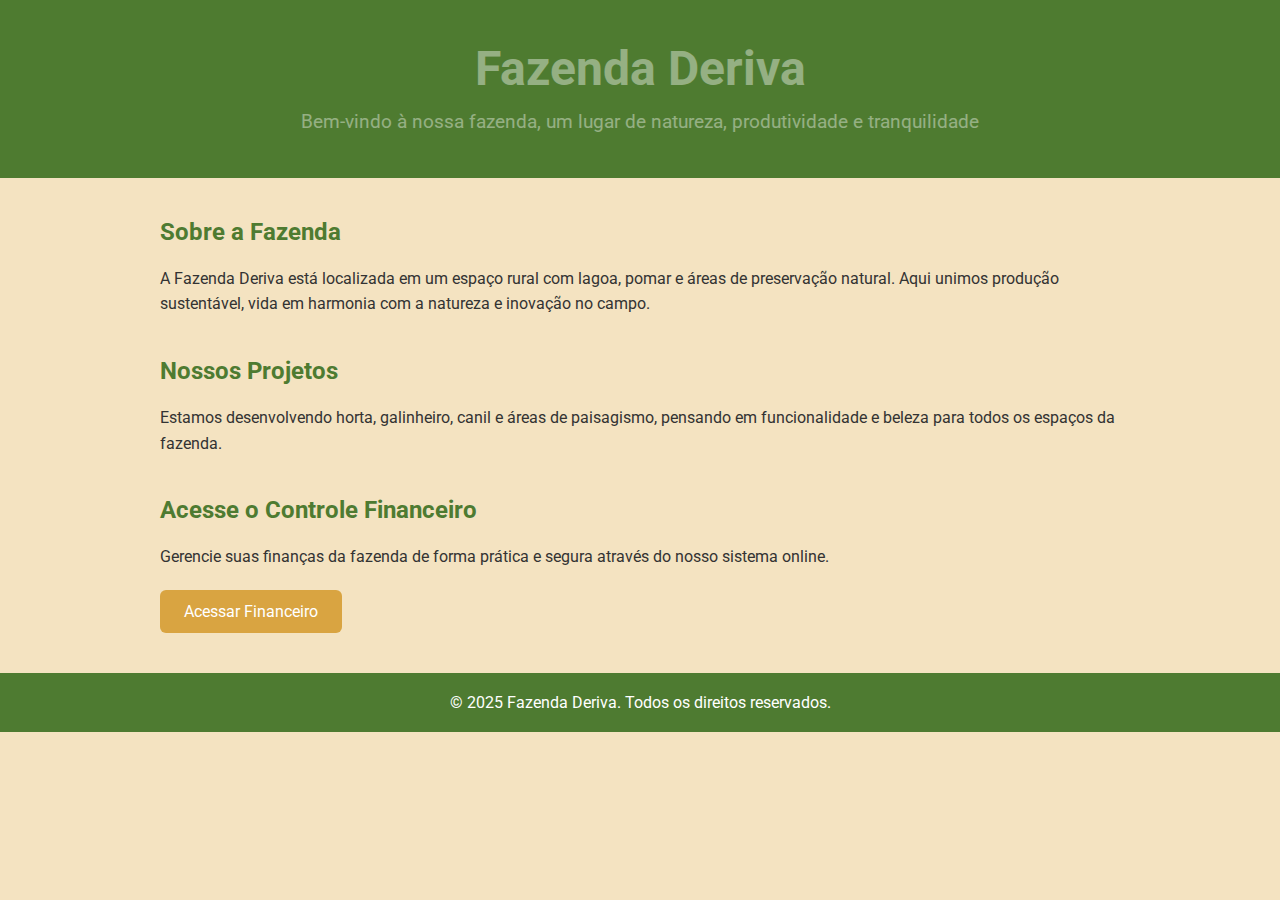
<file: index.html>
<!DOCTYPE html>
<html lang="pt-BR">
<head>
  <meta charset="UTF-8">
  <meta name="viewport" content="width=device-width, initial-scale=1.0">
  <title>Fazenda Deriva</title>
  <link href="https://fonts.googleapis.com/css2?family=Roboto:wght@400;700&display=swap" rel="stylesheet">
  <style>
    :root {
      --primary-color: #4E7B31;
      --secondary-color: #F4E3C1;
      --accent-color: #D9A441;
      --text-color: #333;
    }
    * { margin: 0; padding: 0; box-sizing: border-box; font-family: 'Roboto', sans-serif; }
    body { background-color: var(--secondary-color); color: var(--text-color); }
    header {
      background: var(--primary-color);
      color: #fff;
      padding: 40px 20px;
      text-align: center;
      background-image: url('https://images.unsplash.com/photo-1501004318641-b39e6451bec6?auto=format&fit=crop&w=1350&q=80');
      background-size: cover;
      background-position: center;
      position: relative;
    }
    header::after {
      content: "";
      position: absolute;
      inset: 0;
      background: rgba(78,123,49,0.6);
    }
    header h1 {
      position: relative;
      font-size: 3rem;
      margin-bottom: 10px;
    }
    header p {
      position: relative;
      font-size: 1.2rem;
    }
    main {
      max-width: 1000px;
      margin: 40px auto;
      padding: 0 20px;
    }
    section {
      margin-bottom: 40px;
    }
    h2 { color: var(--primary-color); margin-bottom: 20px; }
    p { line-height: 1.6; }
    .btn {
      display: inline-block;
      padding: 12px 24px;
      background: var(--accent-color);
      color: #fff;
      text-decoration: none;
      border-radius: 6px;
      transition: background 0.3s;
      margin-top: 20px;
    }
    .btn:hover { background: var(--primary-color); }
    footer {
      text-align: center;
      padding: 20px;
      background: var(--primary-color);
      color: #fff;
    }
  </style>
</head>
<body>

  <header>
    <h1>Fazenda Deriva</h1>
    <p>Bem-vindo à nossa fazenda, um lugar de natureza, produtividade e tranquilidade</p>
  </header>

  <main>
    <section>
      <h2>Sobre a Fazenda</h2>
      <p>A Fazenda Deriva está localizada em um espaço rural com lagoa, pomar e áreas de preservação natural. Aqui unimos produção sustentável, vida em harmonia com a natureza e inovação no campo.</p>
    </section>

    <section>
      <h2>Nossos Projetos</h2>
      <p>Estamos desenvolvendo horta, galinheiro, canil e áreas de paisagismo, pensando em funcionalidade e beleza para todos os espaços da fazenda.</p>
    </section>

    <section>
      <h2>Acesse o Controle Financeiro</h2>
      <p>Gerencie suas finanças da fazenda de forma prática e segura através do nosso sistema online.</p>
      <a class="btn" href="/financeiro/?key=minhaChaveSecreta123">Acessar Financeiro</a>
    </section>
  </main>

  <footer>
    © 2025 Fazenda Deriva. Todos os direitos reservados.
  </footer>

</body>
</html>
</file>
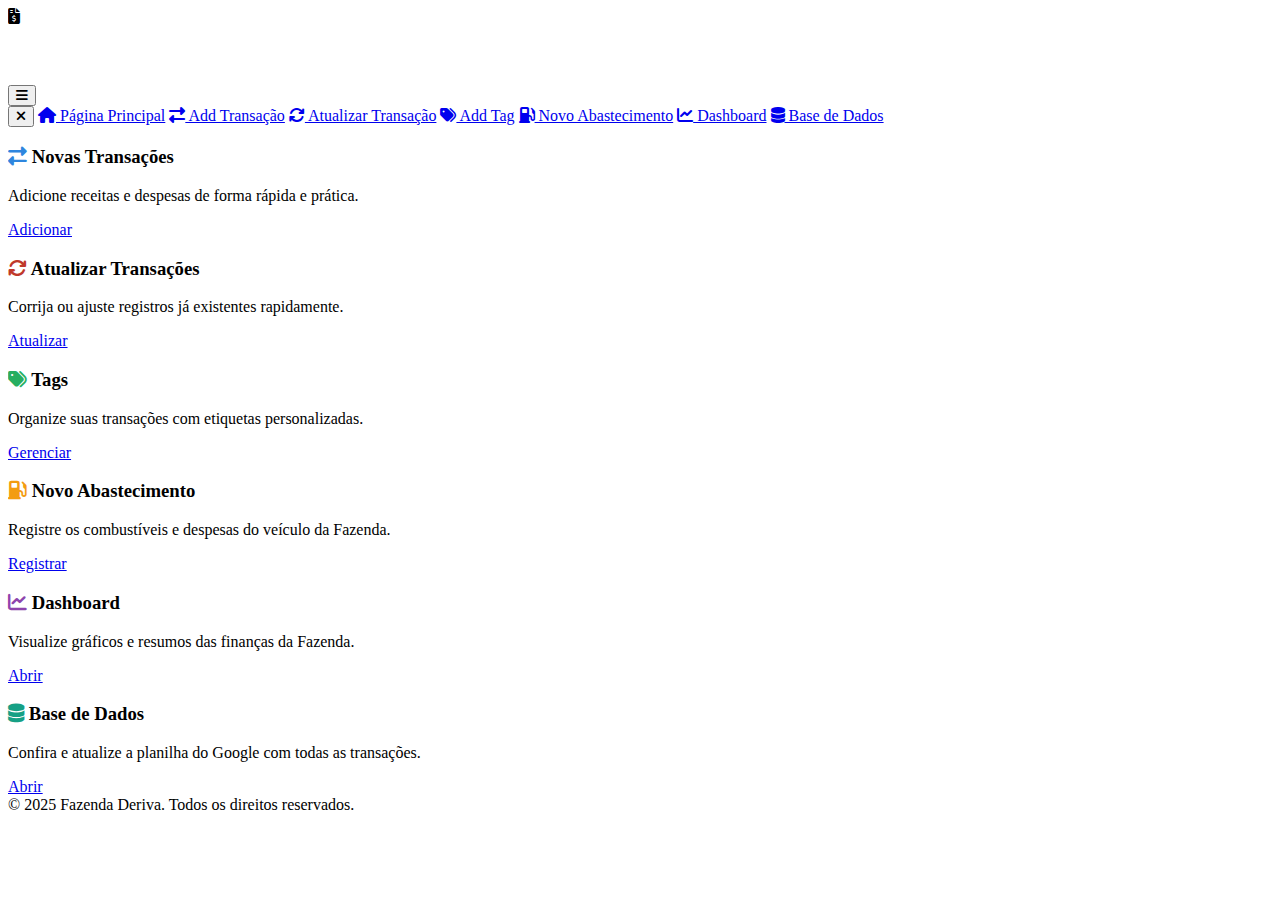
<file: intranet/financeiro/index.html>
<!DOCTYPE html>
<html lang="pt-BR">
<head>
  <meta charset="UTF-8" />
  <meta name="viewport" content="width=device-width, initial-scale=1.0" />
  <title>Fazenda Deriva - Financeiro</title>
<base href="/financeiro/">
  <!-- Google Fonts -->
  <link
    href="https://fonts.googleapis.com/css2?family=Merriweather:wght@400;700&family=Roboto:wght@400;500;700&display=swap"
    rel="stylesheet"
  />

  <!-- Font Awesome -->
  <link
    href="https://cdnjs.cloudflare.com/ajax/libs/font-awesome/6.4.0/css/all.min.css"
    rel="stylesheet"
  />
  
  <!-- CSS próprio -->
  <link rel="stylesheet" href="../css/basic.css">
  
  
</head>
<body>

  <!-- Header -->
  <header>
    <div class="header-top">
      <div class="logo">
        <i class="fa-solid fa-file-invoice-dollar"></i>
        <h3 style="color:white;">Painel Financeiro</h3>
      </div>
      <div style="display: flex; gap: 1rem; align-items:center;">
        <button class="menu-btn" onclick="toggleMenu()">
          <i class="fa-solid fa-bars"></i>
        </button>
      </div>
    </div>
  </header>

  <!-- Slide-in Nav -->
  <nav id="menu">
    <button class="close-menu" onclick="toggleMenu()">
      <i class="fa-solid fa-xmark"></i>
    </button>
    <a href="/"><i class="fa-solid fa-house"></i> Página Principal</a>
     <a href="novatransacao.html"><i class="fa-solid fa-right-left"></i> Add Transação</a>
	 <a href="update.html"><i class="fa-solid fa-arrows-rotate"></i> Atualizar Transação</a>
  <a href="novatag.html"><i class="fa-solid fa-tags"></i> Add Tag</a>
  <a href="newgas.html"><i class="fa-solid fa-gas-pump"></i> Novo Abastecimento</a>
  <a href="dashboard.html"><i class="fa-solid fa-chart-line"></i> Dashboard</a>
  <a href="https://docs.google.com/spreadsheets/d/1W_yJR3Mrkt4Es7CsUyhrBCXEKmQ1ZHhJOpO1GQSb2Y4/edit?gid=0#gid=0" target="_blank" rel="noopener noreferrer"><i class="fa-solid fa-database"></i> Base de Dados</a>

  </nav>



 <main class="intranet-main">
  <section class="card">
    <h3><i class="fa-solid fa-right-left" style="color:#2e86de;"></i> Novas Transações</h3>
    <p>Adicione receitas e despesas de forma rápida e prática.</p>
    <a href="novatransacao.html" class="btn">Adicionar</a>
  </section>

  <section class="card">
    <h3><i class="fa-solid fa-arrows-rotate" style="color:#c0392b;"></i> Atualizar Transações</h3>
    <p>Corrija ou ajuste registros já existentes rapidamente.</p>
    <a href="update.html" class="btn">Atualizar</a>
  </section>

  <section class="card">
    <h3><i class="fa-solid fa-tags" style="color:#27ae60;"></i> Tags</h3>
    <p>Organize suas transações com etiquetas personalizadas.</p>
    <a href="novatag.html" class="btn">Gerenciar</a>
  </section>

  <section class="card">
    <h3><i class="fa-solid fa-gas-pump" style="color:#f39c12;"></i> Novo Abastecimento</h3>
    <p>Registre os combustíveis e despesas do veículo da Fazenda.</p>
    <a href="newgas.html" class="btn">Registrar</a>
  </section>

  <section class="card">
    <h3><i class="fa-solid fa-chart-line" style="color:#8e44ad;"></i> Dashboard</h3>
    <p>Visualize gráficos e resumos das finanças da Fazenda.</p>
    <a href="dashboard.html" class="btn">Abrir</a>
  </section>

  <section class="card">
    <h3><i class="fa-solid fa-database" style="color:#16a085;"></i> Base de Dados</h3>
    <p>Confira e atualize a planilha do Google com todas as transações.</p>
    <a href="https://docs.google.com/spreadsheets/d/1W_yJR3Mrkt4Es7CsUyhrBCXEKmQ1ZHhJOpO1GQSb2Y4/edit?gid=0#gid=0" target="_blank" rel="noopener noreferrer" class="btn">Abrir</a>
  </section>
</main>


  <!-- Footer -->
  <footer>
    © 2025 Fazenda Deriva. Todos os direitos reservados.
  </footer>

  <script>
    function toggleMenu() {
      document.getElementById('menu').classList.toggle('active');
    }
  </script>
</body>
</html>
</file>
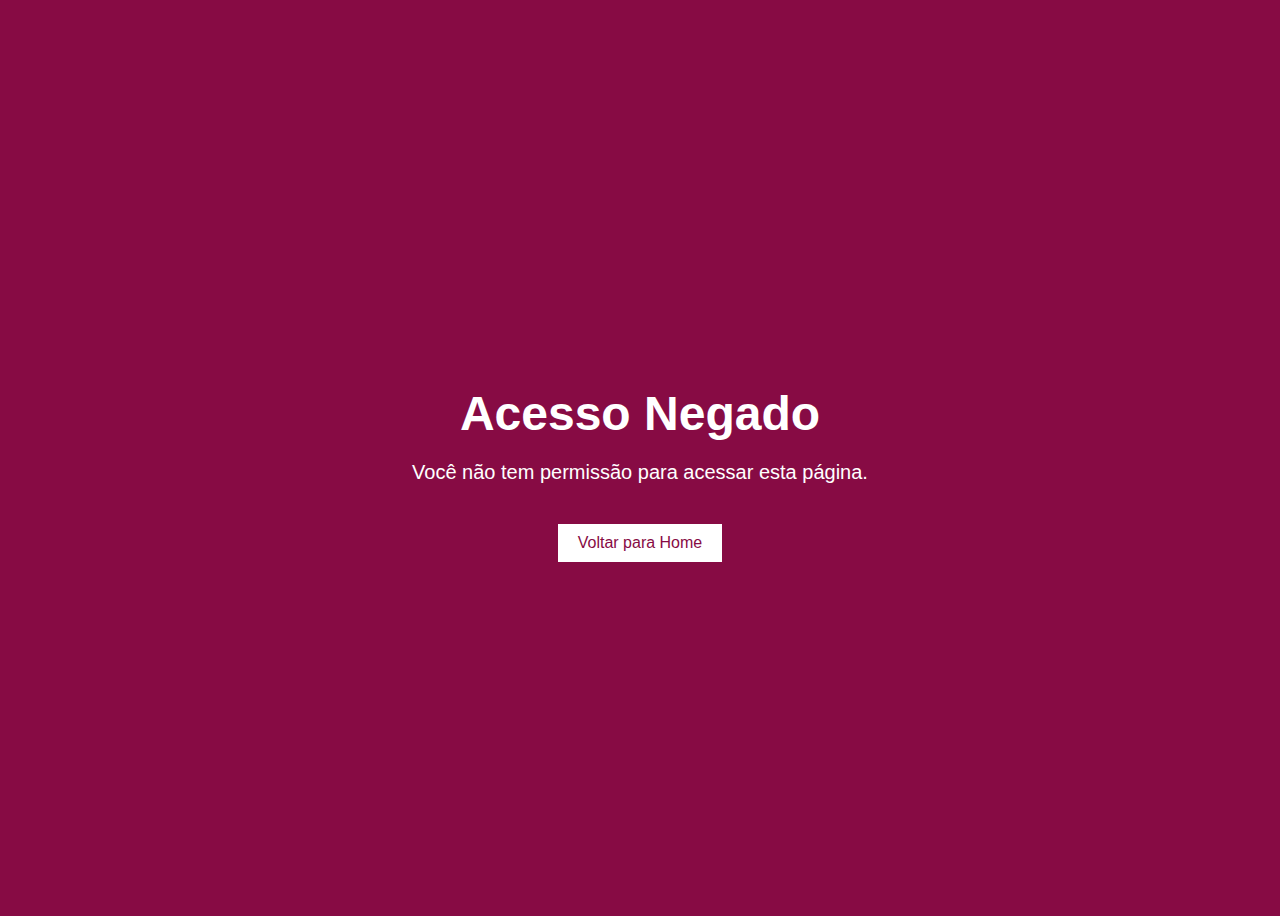
<file: acesso-negado.html>
<!DOCTYPE html> <html lang="pt-BR"> <head> <meta charset="UTF-8"> <title>Acesso Negado</title> <style> body { font-family: Arial, sans-serif; display: flex; justify-content: center; align-items: center; height: 100vh; background-color: #870b44; color: white; text-align: center; } h1 { font-size: 48px; margin-bottom: 20px; } p { font-size: 20px; } button { margin-top: 20px; padding: 10px 20px; background-color: white; color: #870b44; border: none; cursor: pointer; font-size: 16px; } </style> </head> <body> <div> <h1>Acesso Negado</h1> <p>Você não tem permissão para acessar esta página.</p> <button onclick="window.location.href='https://www.fazendaderiva.com.br'">Voltar para Home</button> </div> </body> </html>
</file>
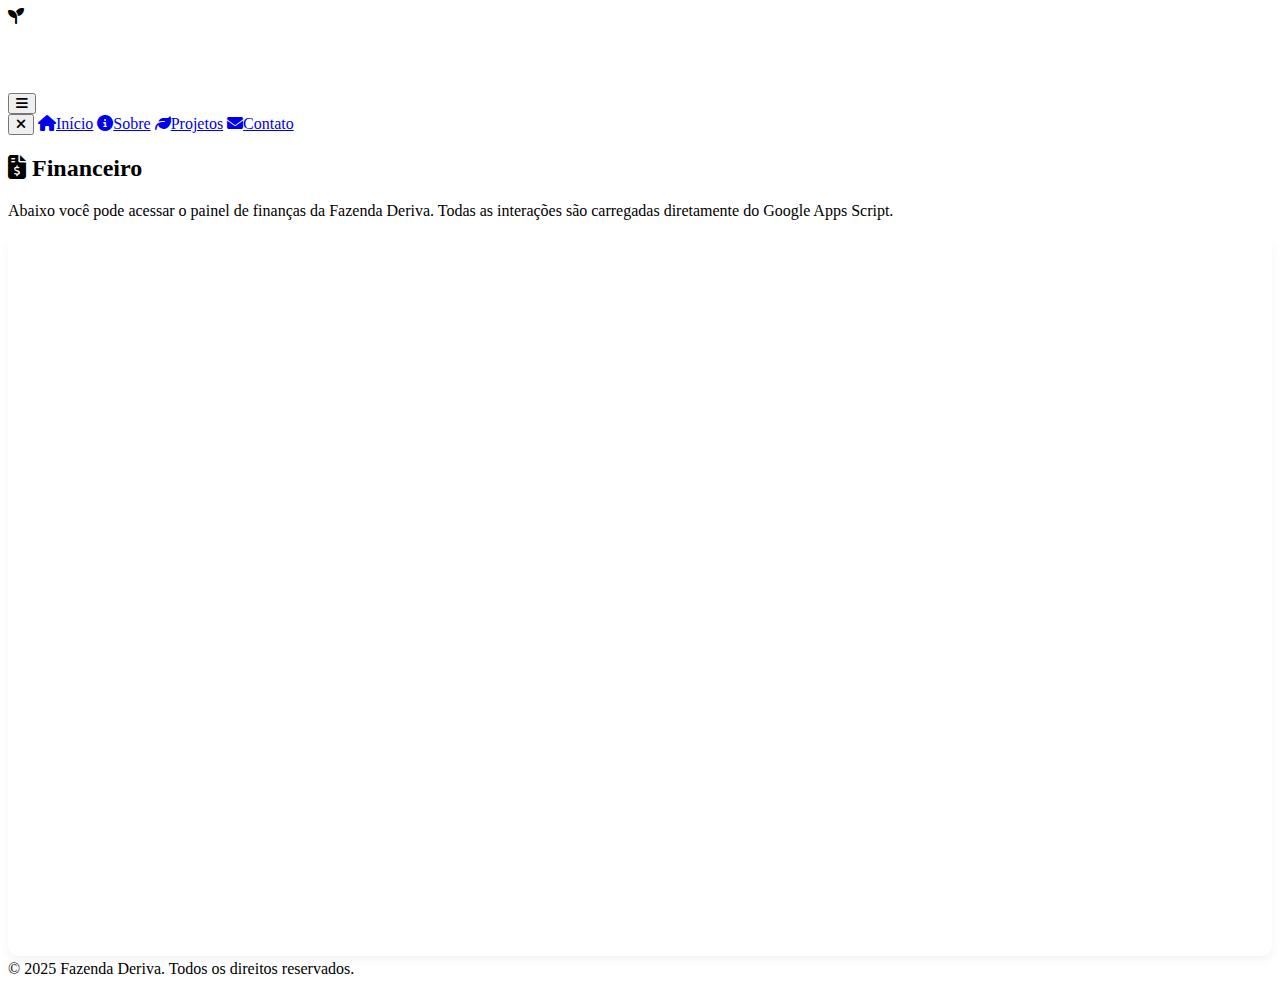
<file: intranet/financeiro.html>
<!DOCTYPE html>
<html lang="pt-BR">
<head>
  <meta charset="UTF-8" />
  <meta name="viewport" content="width=device-width, initial-scale=1.0" />
  <title>Fazenda Deriva - Financeiro</title>

  <!-- Google Fonts -->
  <link
    href="https://fonts.googleapis.com/css2?family=Merriweather:wght@400;700&family=Roboto:wght@400;500;700&display=swap"
    rel="stylesheet"
  />

  <!-- Font Awesome -->
  <link
    href="https://cdnjs.cloudflare.com/ajax/libs/font-awesome/6.4.0/css/all.min.css"
    rel="stylesheet"
  />
  
  <!-- CSS próprio -->
  <link rel="stylesheet" href="css/basic.css">
  
  <style>
    /* iframe full width e altura mínima */
    .apps-iframe {
      width: 100%;
      height: 80vh;
      border: none;
      border-radius: 10px;
      box-shadow: 0 4px 8px rgba(0,0,0,0.05);
    }
  </style>
</head>
<body>

  <!-- Header -->
  <header>
    <div class="header-top">
      <div class="logo">
        <i class="fa-solid fa-seedling"></i>
        <h2 style="color:white;">Financeiro da Intranet da Fazenda Deriva</h2>
      </div>
      <div style="display: flex; gap: 1rem; align-items:center;">
        <button class="menu-btn" onclick="toggleMenu()">
          <i class="fa-solid fa-bars"></i>
        </button>
      </div>
    </div>
  </header>

  <!-- Slide-in Nav -->
  <nav id="menu">
    <button class="close-menu" onclick="toggleMenu()">
      <i class="fa-solid fa-xmark"></i>
    </button>
    <a href="/"><i class="fa-solid fa-house"></i>Início</a>
    <a href="#"><i class="fa-solid fa-circle-info"></i>Sobre</a>
    <a href="#"><i class="fa-solid fa-leaf"></i>Projetos</a>
    <a href="#"><i class="fa-solid fa-envelope"></i>Contato</a>
  </nav>

  <main class="intranet-main">
    <section class="card">
      <h2><i class="fa-solid fa-file-invoice-dollar"></i> Financeiro</h2>
      <p>
        Abaixo você pode acessar o painel de finanças da Fazenda Deriva. Todas as interações são carregadas diretamente do Google Apps Script.
      </p>

      <!-- iframe apontando para o App Script -->
      <iframe 
        class="apps-iframe"
        src="https://script.google.com/macros/s/AKfycbzFRPiXwNdEFu1BE1SUJLJ6fa8hZzDZIz6pJPq63OTXQoSDsECSiSCpqklgeRkMtFto7Q/exec"
        allowfullscreen>
      </iframe>
    </section>
  </main>

  <!-- Footer -->
  <footer>
    © 2025 Fazenda Deriva. Todos os direitos reservados.
  </footer>

  <script>
    function toggleMenu() {
      document.getElementById('menu').classList.toggle('active');
    }
  </script>
</body>
</html>
</file>
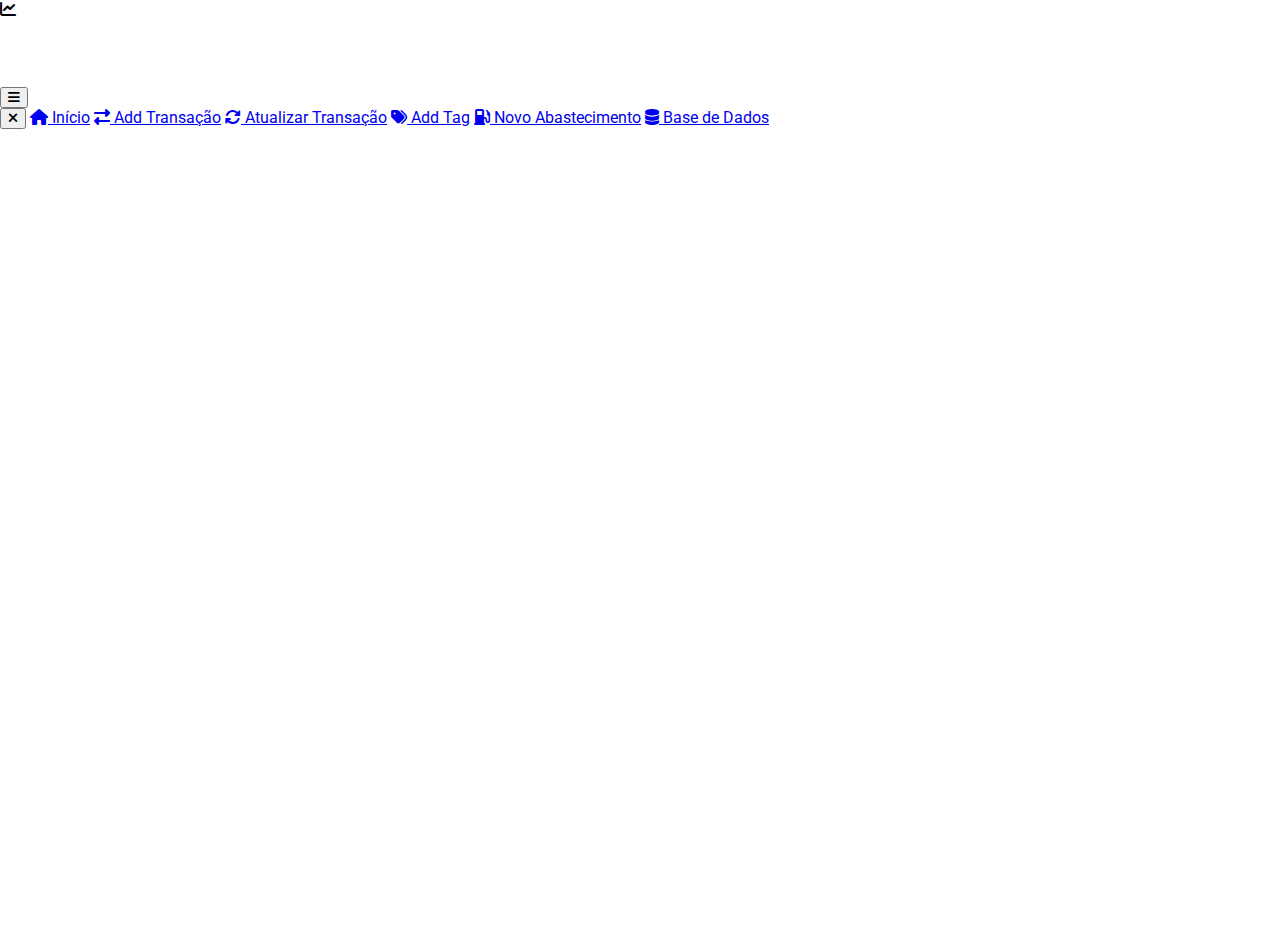
<file: intranet/financeiro/dashboard.html>
<!DOCTYPE html>
<html lang="pt-BR">
<head>
<meta charset="UTF-8">
<meta name="viewport" content="width=device-width, initial-scale=1.0">
<title>Painel DashBoard</title>
<base href="/financeiro/">
<link href="https://fonts.googleapis.com/css2?family=Merriweather:wght@400;700&family=Roboto:wght@400;500;700&display=swap" rel="stylesheet">
<link href="https://cdnjs.cloudflare.com/ajax/libs/font-awesome/6.4.0/css/all.min.css" rel="stylesheet">
<link rel="stylesheet" href="../css/basic.css">

<style>
  html, body {
    margin: 0; padding: 0; height: 100%;
    font-family: 'Roboto', sans-serif;
    overflow: hidden; /* remove barra de rolagem da página */
  }

  .iframe-container {
    height: calc(100% - 100px); /* altura total menos header+footer */
    width: 100%;
  }

  .iframe-container iframe {
    width: 100%;
    height: 100%;
    border: none;
    display: block;
  }
</style>
</head>

<body>
<header>
	<div class="header-top">
      <div class="logo">
        <i class="fa-solid fa-chart-line"></i>
        <h2 style="color:white;">Painel DashBoard</h2>
      </div>
      <div style="display: flex; gap: 1rem; align-items:center;">
        <button class="menu-btn" onclick="toggleMenu()">
          <i class="fa-solid fa-bars"></i>
        </button>
      </div>
    </div>
</header>
	  <!-- Slide-in Nav -->
<!-- Slide-in Nav -->
   <nav id="menu">
    <button class="close-menu" onclick="toggleMenu()">
      <i class="fa-solid fa-xmark"></i>
    </button>
    <a href="index.html"><i class="fa-solid fa-house"></i> Início</a>
     <a href="novatransacao.html"><i class="fa-solid fa-right-left"></i> Add Transação</a>
	 <a href="update.html"><i class="fa-solid fa-arrows-rotate"></i> Atualizar Transação</a>
  <a href="novatag.html"><i class="fa-solid fa-tags"></i> Add Tag</a>
  <a href="newgas.html"><i class="fa-solid fa-gas-pump"></i> Novo Abastecimento</a>
  <!--<a href="dashboard.html"><i class="fa-solid fa-chart-line"></i> Dashboard</a>-->
  <a href="https://docs.google.com/spreadsheets/d/1W_yJR3Mrkt4Es7CsUyhrBCXEKmQ1ZHhJOpO1GQSb2Y4/edit?gid=0#gid=0" target="_blank" rel="noopener noreferrer"><i class="fa-solid fa-database"></i> Base de Dados</a>

  </nav>

<section class="iframe-container">
		 
		  <iframe 
			width="100%" 
			height="800" 
			src="https://lookerstudio.google.com/embed/reporting/fa98ca48-08e3-40fa-bab4-c823db911917/page/IqQiE" 
			frameborder="0" 
			style="border:0" 
			allowfullscreen>
		  </iframe>
		  <!-- tampa o rodapé -->
  
		</section>


<script>
    function toggleMenu() {
      document.getElementById('menu').classList.toggle('active');
    }
  </script>
</body>
</html>
</file>
<file: intranet/css/basic.css>

</file>
